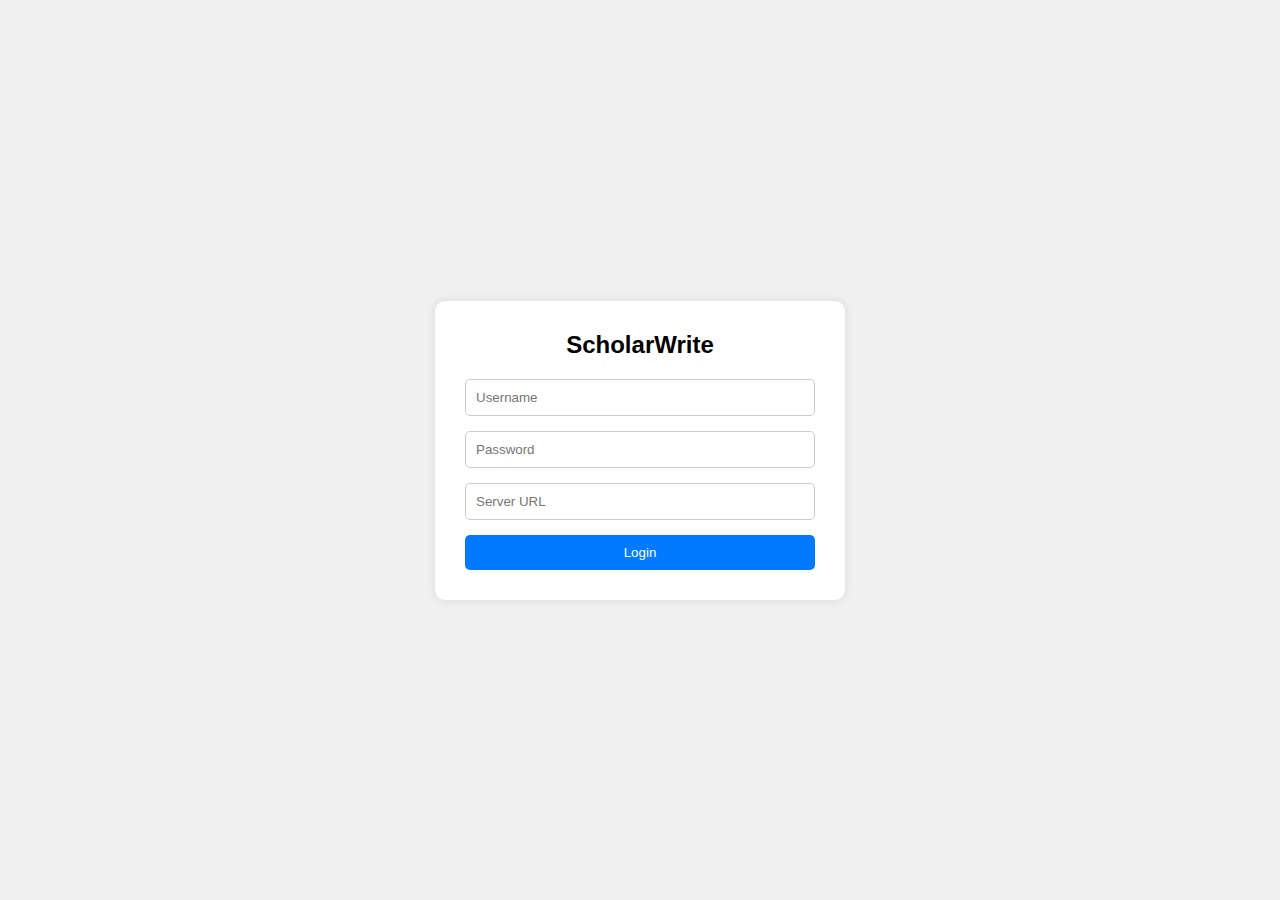
<file: index.html>
<!DOCTYPE html>
<html lang="en">
<head>
  <title>Login Page</title>
  <link rel="stylesheet" href="static/css/index.css">
  <script src="static/js/index.js"></script>
</head>
<body>
  <div class="container">
    <h1>ScholarWrite</h1>
    <div class="form">
      <input id = "username" type="text" placeholder="Username" required>
      <input id= "password" type="password" placeholder="Password" required>
      <input id = "url" type="text" placeholder="Server URL" required>
      <button id= "submit" type="submit">Login</button>
    </div>
  </div>
</body>
</html>
</file>
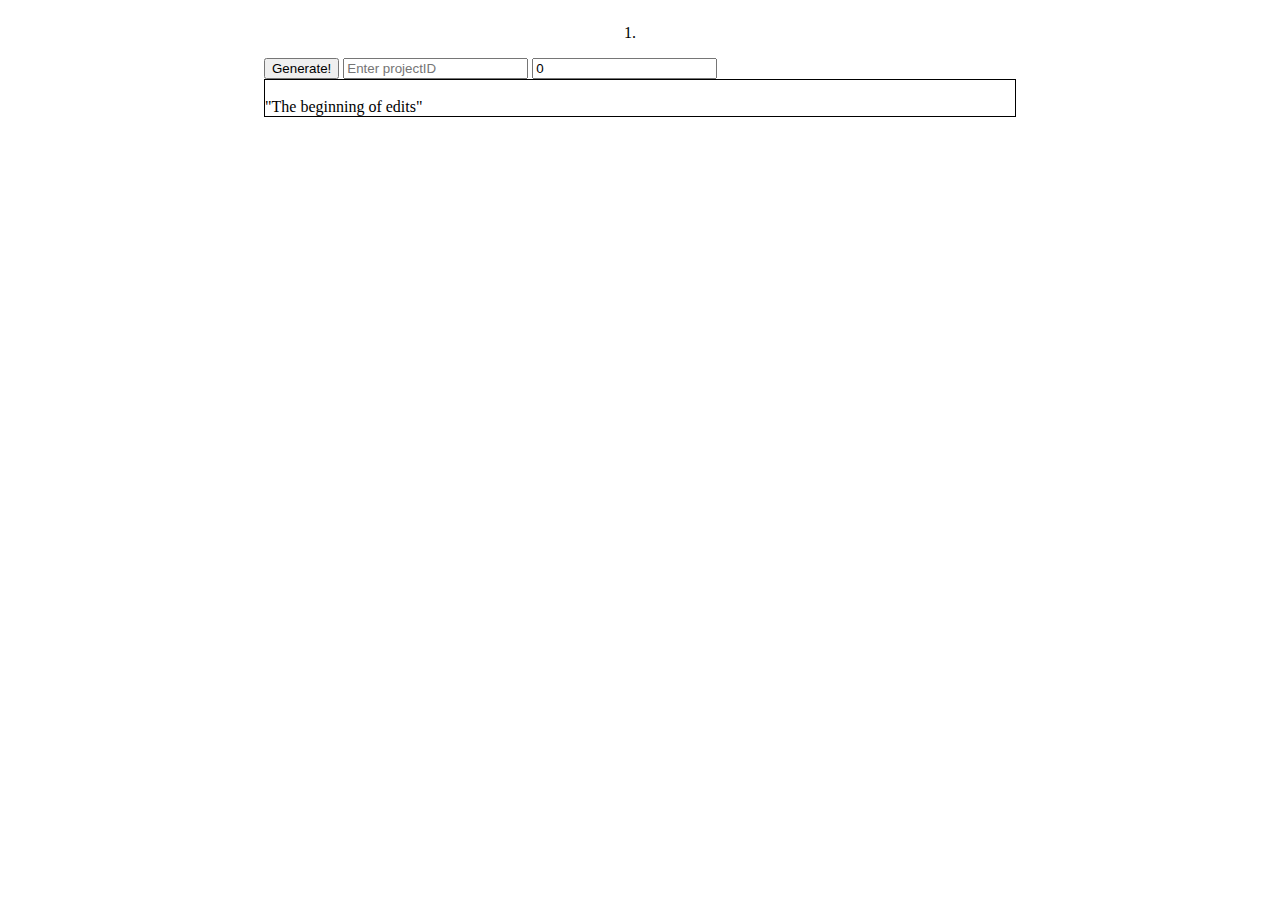
<file: monitor.html>
<!DOCTYPE html>
<html>
<head>
  <meta charset="UTF-8">
  <title>Timeline</title>
  <link rel="stylesheet" href="static/css/monitor.css">
</head>
<body>
  <div class="timeline-container">
    <ol class="timeline-slider">
      <li class="timeline-slide slide-is-active">
        <ol class="timeline" id="timeline-events">
          <!-- Events will be dynamically added here -->
        </ol>
      </li>
    </ol>
    <span class="timeline-pager timeline-pager__previous"></span>
    <span class="timeline-pager timeline-pager__next"></span>
  </div>
  <div class="document-viewer">
    <button type="button" onclick="retrieveProject()">Generate!</button>
    <input type="text" id="projectID" name="projectID" placeholder="Enter projectID">
    <input type="number" id="writer_action_idx" name="writer_action_idx" min="0" step="50" value="0">
    <br>
    <div class="buttons"></div>
    <div id="displayContent" class="displayContent" style="white-space: pre-line; width: 750px; border: 1px solid black;">
        "The beginning of edits"
    </div>
  </div>

  <script src="https://code.jquery.com/jquery-3.6.0.min.js"></script>
  <script src="static/js/monitor.js"></script>
  <br>
  <br>
</body>
</html>
</file>
<file: static/css/index.css>
body {
  margin: 0;
  padding: 0;
  display: flex;
  justify-content: center;
  align-items: center;
  height: 100vh;
  background-color: #f0f0f0;
  font-family: Arial, sans-serif;
}

.container {
  background-color: #ffffff;
  border-radius: 10px;
  box-shadow: 0px 0px 10px rgba(0, 0, 0, 0.1);
  padding: 30px;
  width: 350px;
}

h1 {
  text-align: center;
  margin-bottom: 20px;
  margin-top: 0px;
  font-size: 24px;
}

.form {
  display: flex;
  flex-direction: column;
}

input {
  padding: 10px;
  margin-bottom: 15px;
  border: 1px solid #ccc;
  border-radius: 5px;
}

button {
  padding: 10px;
  background-color: #007bff;
  color: #ffffff;
  border: none;
  border-radius: 5px;
  cursor: pointer;
}

button:hover {
  background-color: #0056b3;
}
</file>
<file: static/css/monitor.css>
/* body {
     display: flex;
     flex-direction: column;
     align-items: center;
}
#control {
    display: flex;
    flex-direction: column;
    width: 10vw;

}

label {
    display: inline-block;
}

.slider {
    width: 50vw;
}

.timeline-pager {
    font-size: large;
    font-size: large;
    color: white;
    background: black;
    font-weight: bolder;
    width: 2vw;
    height: 2vw;
    border-radius: 50%;
} */

body {
     display: flex;
     flex-direction: column;
     align-items: center;
}

#control {
    display: flex;
    flex-direction: row;
}


#meta {
    width: 13vw;
    border: 0.01vw solid;
}

#mainContainer {
    margin-top: 2vh;
    display: flex;
    flex-direction: row;
    width: 65vw;
}

#displayLines {
    width: 5%;
    border: 0.01vw solid;
}

#displayContent {
    width: 95%;
    border: 0.01vw solid;
}
</file>
